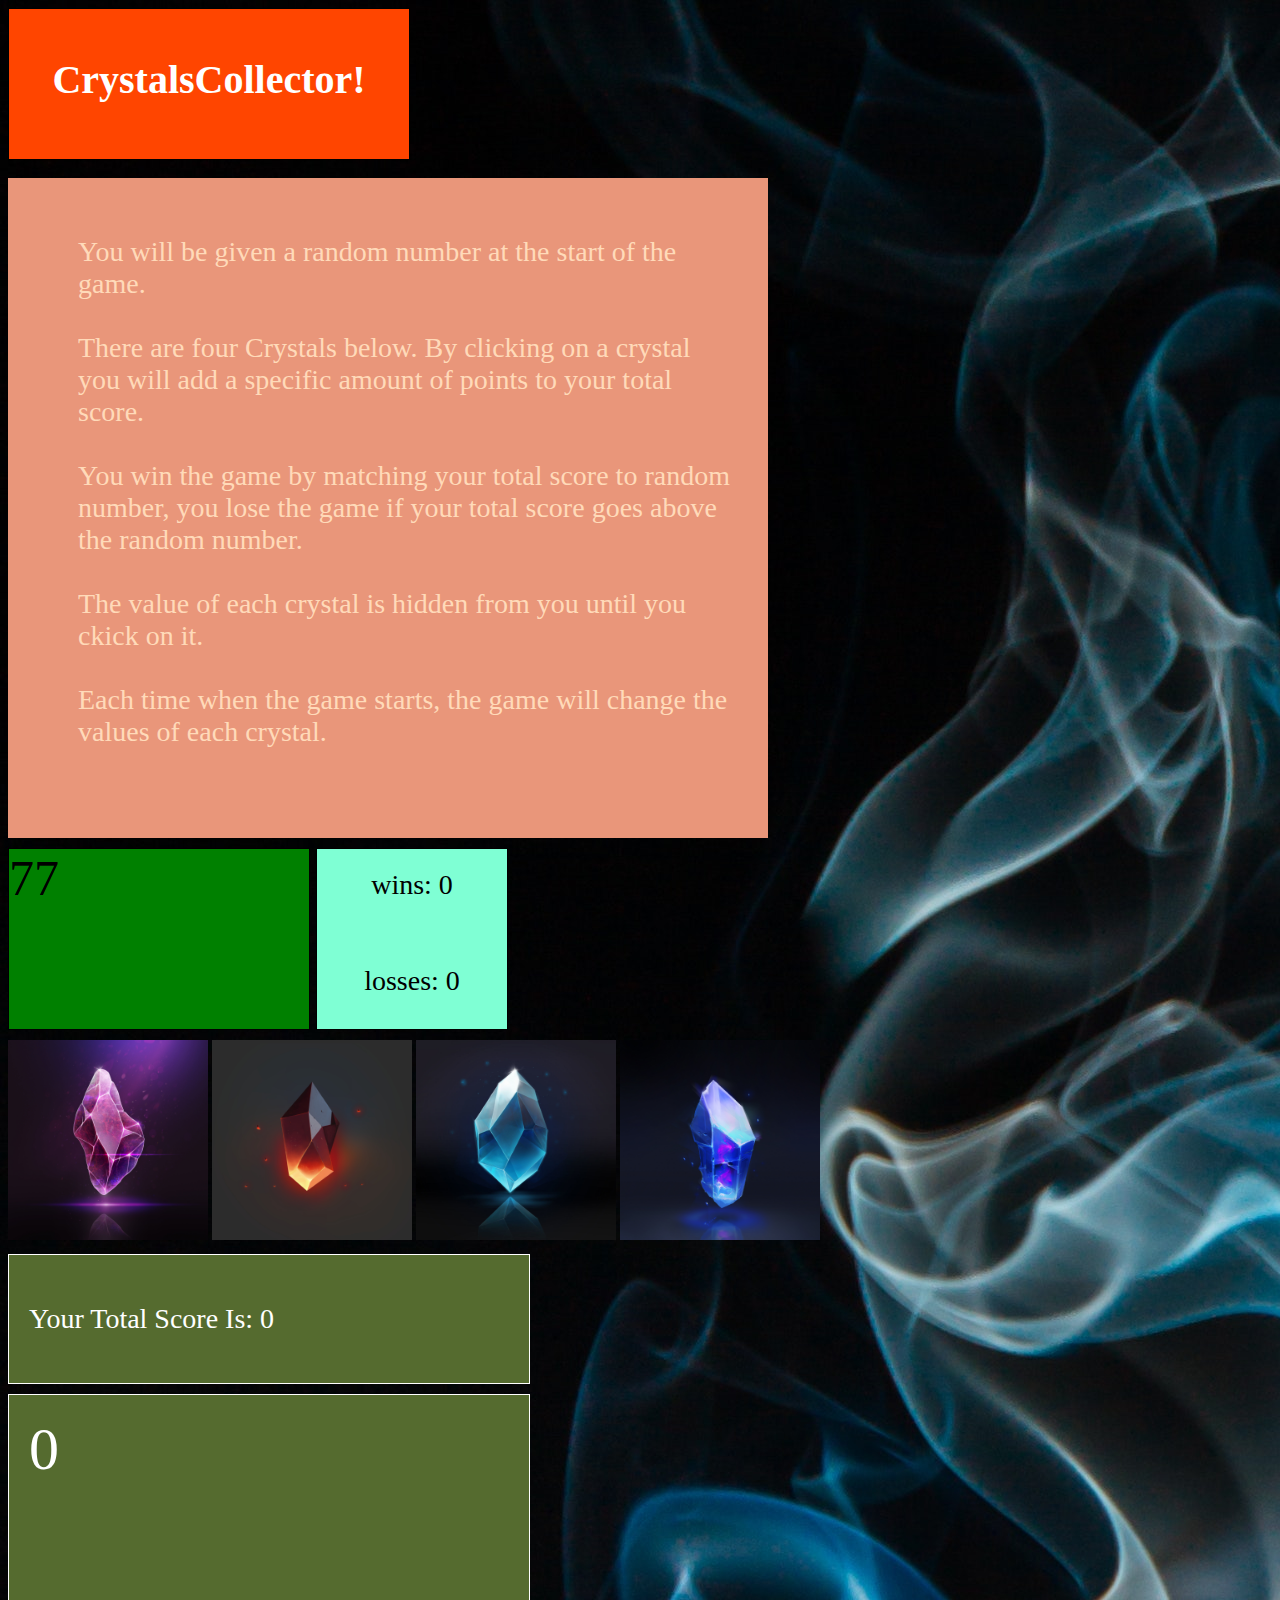
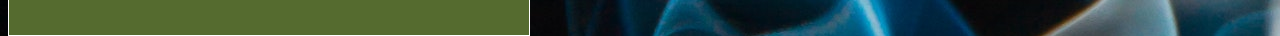
<file: index.html>
<!DOCTYPE html>

<html>

<head>
    <meta http-equiv="Content-Type" content="text/html; charset=UTF-8">

    <link rel="stylesheet" type="reset/css" href="./assets/css/reset.css">
    <link rel="stylesheet" type="text/css" href="./assets/css/style.css">
    <meta name="viewport" content="width=device-width, initial-scale=1.0">
    <meta http-equiv="X-UA-Compatible" content="ie=edge">
    <script src="https://code.jquery.com/jquery-3.4.1.min.js"
        integrity="sha256-CSXorXvZcTkaix6Yvo6HppcZGetbYMGWSFlBw8HfCJo=" crossorigin="anonymous"></script>
    <script src="./assets/javascript/game.js"></script>


    <title>unit-4-game</title>
</head>

<body>

    <div class="heading">
        <h1>CrystalsCollector!</h1>
    </div>


    <br>

    <div class="container">
        <div id="instructions">
            <ul>
                <li>You will be given a random number at the start of the game.</li>
                <br>
                <li>There are four Crystals below. By clicking on a crystal you will add a specific amount of points to
                    your
                    total score.</li>
                <br>
                <li>You win the game by matching your total score to random number, you lose the game if your total
                    score
                    goes
                    above the random number. </li>
                <br>
                <li>The value of each crystal is hidden from you until you ckick on it.</li>
                <br>
                <li>Each time when the game starts, the game will change the values of each crystal.</li>
                <br>
            </ul>
        </div>
    </div>

    <div class="results">

        <div id="rand">
            <div id="random-num"> 77</div>
        </div>


        <div class="wins-losses">
            <div id="won">wins: 0</div>
            <br>
            <br>
            <div id="loose">losses: 0</div>
        </div>
    </div>


    <div class="crystals">
        <img id="purple" onclick="firstCryst" src="./assets/images/alice-shawty-crystals-2-artstation.jpg"
            height="200px" width="200px" alt="crystal1">
        <img id="orange" onclick="secondCryst" src="./assets/images/tosha-c-game-crystal.jpg" height="200px"
            width="200px" alt="crystal2">
        <img id="glass" onclick="ThirdCryst" src="./assets/images/victoria-polozhenceva-2-1.jpg" height="200px"
            width="200px" alt="crystal3">
        <img id="blue" onclick="fourthCryst" src="./assets/images/zach-sharts-stones-04.jpg" height="200px"
            width="200px" alt="crystal4">
    </div>
    <div id="total-score">
        <p id="score">Your Total Score Is: 0</p>
    </div>
    <div id="end">
        <text id="final">0</text>
    </div>

</body>

</html>
</file>
<file: assets/css/style.css>
body {
    background-image: url("../images/black-background-blue-close-up-604684.jpg");
    width: 960px;
    height: 1300px;
}





.heading {
  border: 1px solid black;
  height: 130px;
  width: 400px;
  background-color: orangered;
  color: white;
  text-align: center;
  padding-top: 20px;
  font-size: 20px;
}

ul {
  list-style: none;
}

#instructions {
  font-size: 28px;
  color: peachpuff;
}

.container {
  background-color: darksalmon;
  width: 700px;
  padding: 30px;
}

.results {
  width: 500px;
  position: relative;
}

#rand {
  border: 1px solid black;
  width: 300px;
  height: 180px;
  margin-top: 10px;
  margin-bottom: 10px;
  background-color: green;
  font-size: 50px;
  display: inline-block;
  position: relative;
  left: 0;
}

.wins-losses {
  border: 1px solid black;
  background-color: aquamarine;
  height: 160px;
  width: 190px;
  margin-top: 10px;
  margin-left: 5px;
  margin-bottom: 10px;
  text-align: center;
  font-size: 28px;
  padding-top: 20px;
  display: inline-block;
  position: absolute;
  right: 0;
}

#total-score {
    margin-top: 10px;
    border: 1px solid white;
    width: 480px;
    background-color: darkolivegreen;
    color: white;
    font-size: 28px;
    padding: 20px;
}

#end {
    margin-top: 10px;
    border: 1px solid white;
    width:480px;
    height: 200px;
    background-color: darkolivegreen;
    font-size: 60px;
    color: white;
    padding: 20px;
}
</file>
